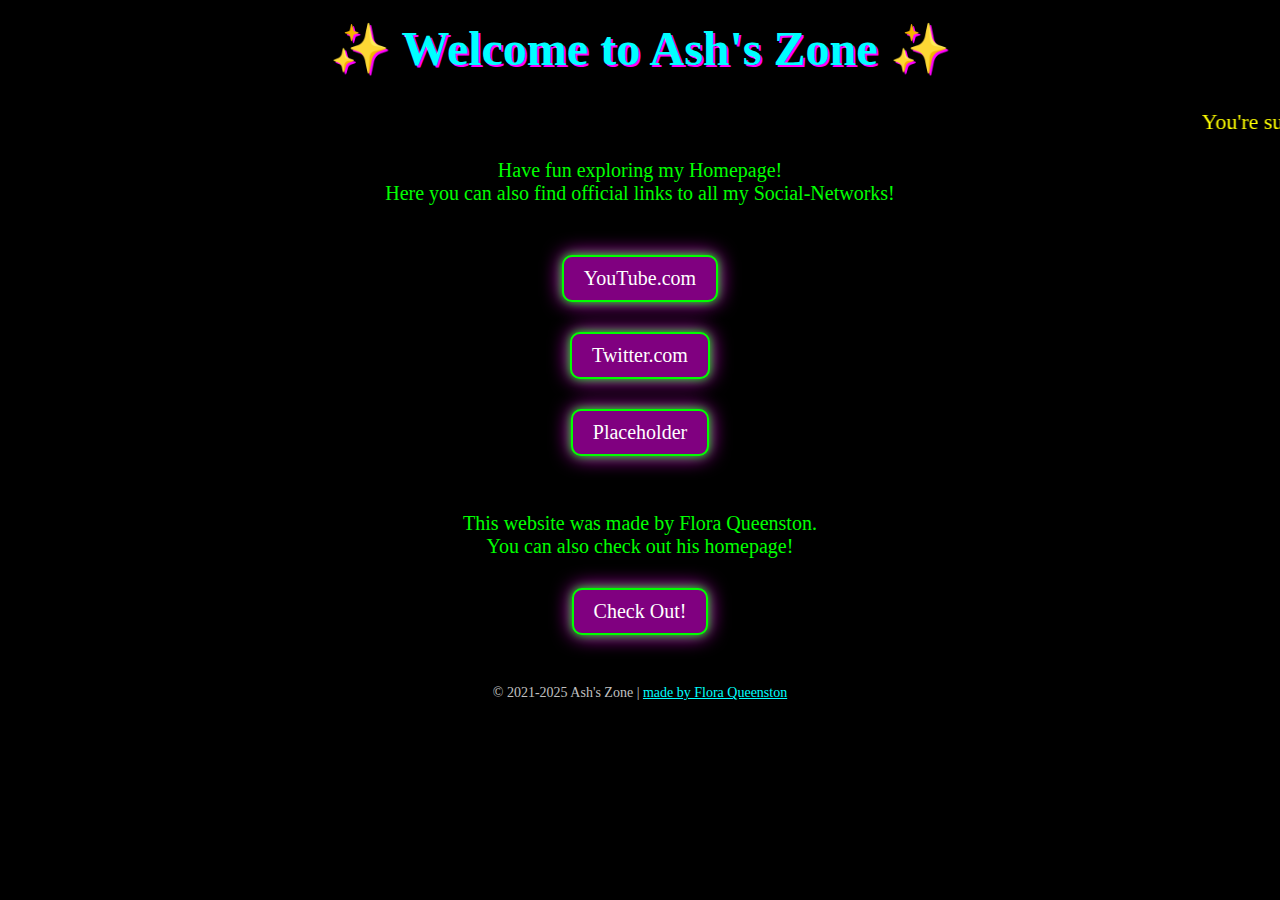
<file: index.html>
<!DOCTYPE html>
<html lang="en">
<head>
    <meta charset="UTF-8">
    <title>Ash's Zone</title>
    <style>
        body {
            background-color: black;
            color: lime;
            font-family: 'Comic Sans MS', 'Pixel Emulator', cursive;
            text-align: center;
            background-image: url('https://www.transparenttextures.com/patterns/stardust.png');
            background-repeat: repeat;
            margin: 0;
            padding: 0;
        }
        h1 {
            font-size: 48px;
            color: cyan;
            text-shadow: 2px 2px magenta;
            margin-top: 20px;
        }
        p {
            font-size: 20px;
            margin: 20px;
        }
        .sparkle {
            width: 50px;
            height: auto;
            vertical-align: middle;
        }
        .glow-button {
            background-color: purple;
            color: white;
            padding: 10px 20px;
            font-size: 20px;
            border: 2px solid lime;
            border-radius: 10px;
            text-decoration: none;
            box-shadow: 0 0 10px lime, 0 0 20px magenta;
            transition: transform 0.2s;
            display: inline-block;
            margin-top: 30px;
        }
        .glow-button:hover {
            transform: scale(1.1);
        }
        marquee {
            font-size: 22px;
            color: yellow;
        }
        footer {
            margin-top: 50px;
            font-size: 14px;
            color: silver;
        }
    </style>
</head>








<body>

    <h1>✨ Welcome to Ash's Zone ✨</h1>

    <marquee scrollamount="10">You're surfing the web... with Ash! 🌐💖</marquee>

    <p>
        Have fun exploring my Homepage!<br>
        Here you can also find official links to all my Social-Networks!
    </p>

    <a href="https://www.youtube.com/channel/UCwiHWrL28bzOKtmqMFD_izA" class="glow-button">YouTube.com</a>
    <br>
    <a href="https://x.com/AshthePonpon" class="glow-button">Twitter.com</a>
    <br>
    <a href="#" class="glow-button">Placeholder</a>
    <br>
    <br>
    <br>
    <p>
        This website was made by Flora Queenston.<br>
        You can also check out his homepage!<br>
    <a href="https://florafox.github.io/floras-homepage/" class="glow-button">Check Out!</a>
    </p>
    








    <footer>
        © 2021-2025 Ash's Zone | <a href="https://florafox.github.io/floras-homepage/" style="color: cyan;">made by Flora Queenston</a>
    </footer>

</body>
</html>
</file>
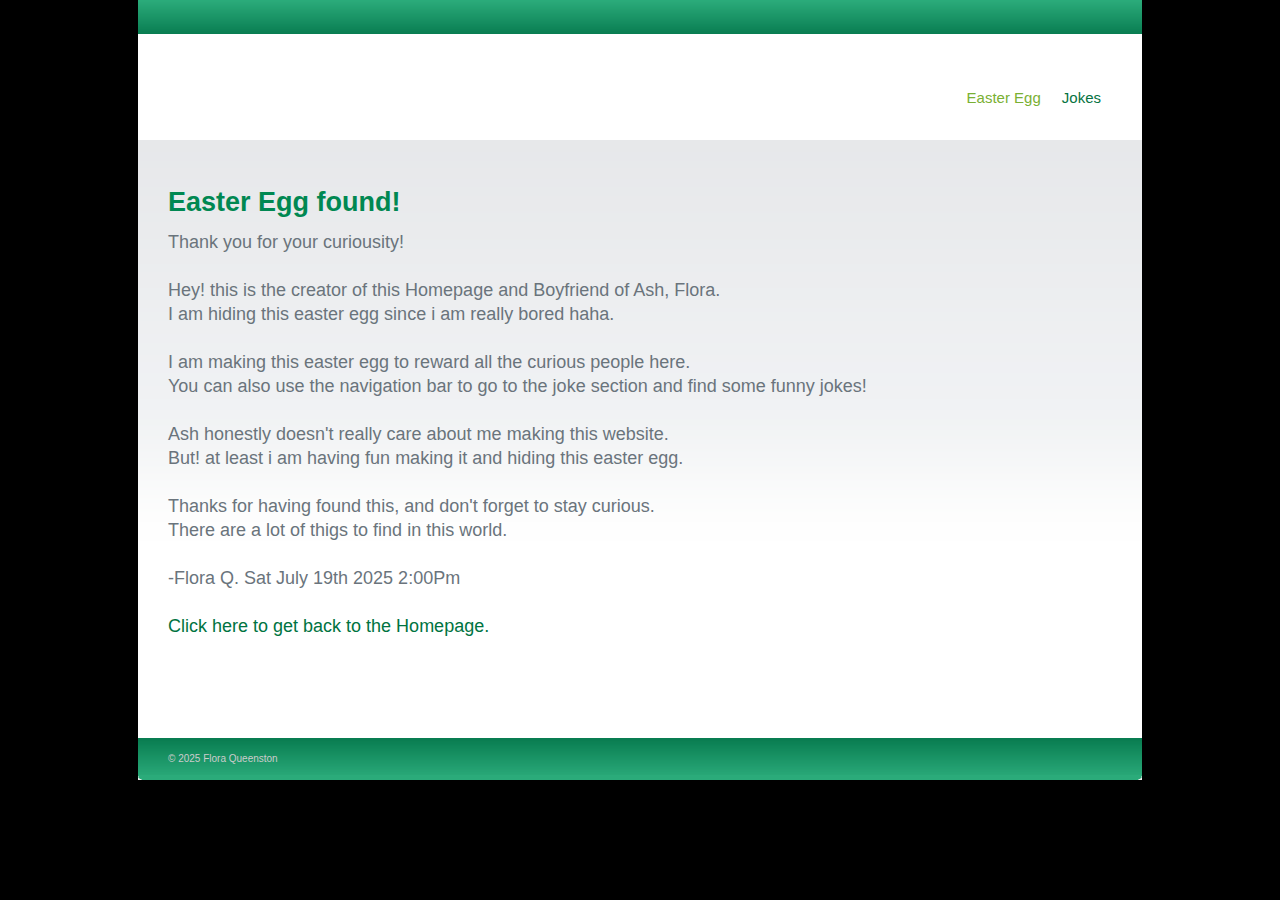
<file: egg.html>
<!DOCTYPE html><html xmlns="http://www.w3.org/1999/xhtml" xml:lang="en" lang="en"><head>
	<meta http-equiv="Content-Type" content="text/html; charset=utf-8">
	<title>Easter Egg found!</title>
	<link rel="shortcut icon" href="images/favicon.png">
	<link rel="stylesheet" href="css/base.css" type="text/css" charset="utf-8">
	
</head>
<body id="index">
	<div id="globalheader">
		<ul>
			<li id="globalnav-home" class="first"><a href="egg.html">Easter Egg</a></li>
			<li id="globalnav-about"><a href="egg1.html">Jokes</a></li>
		</ul>
	</div>
	<div id="container">
		<div id="main">
			<h3>Easter Egg found!</h3>
			<h4>Thank you for your curiousity!</h4>
			<br>
			<h4>Hey! this is the creator of this Homepage and Boyfriend of Ash, Flora.</h4>
			<h4>I am hiding this easter egg since i am really bored haha.</h4>
			<br>
			<h4>I am making this easter egg to reward all the curious people here.</h4>
			<h4>You can also use the navigation bar to go to the joke section and find some funny jokes!</h4>
			<br>
			<h4>Ash honestly doesn't really care about me making this website.</h4>
			<h4>But! at least i am having fun making it and hiding this easter egg.</h4>
			<br>
			<h4>Thanks for having found this, and don't forget to stay curious.</h4>
			<h4>There are a lot of thigs to find in this world.</h4>
			<br>
			<h4>-Flora Q. Sat July 19th 2025 2:00Pm</h4>
			<br>
			<h4><a href="https://florafox.github.io/Ashs-zone/">Click here to get back to the Homepage.</a></h4>
		</div>
	</div>
	<div id="globalfooter">
		<p id="globalfooter-copyright">© 2025 Flora Queenston</p>
		<div class="clearer"> </div>
	</div>


</body></html>
</file>
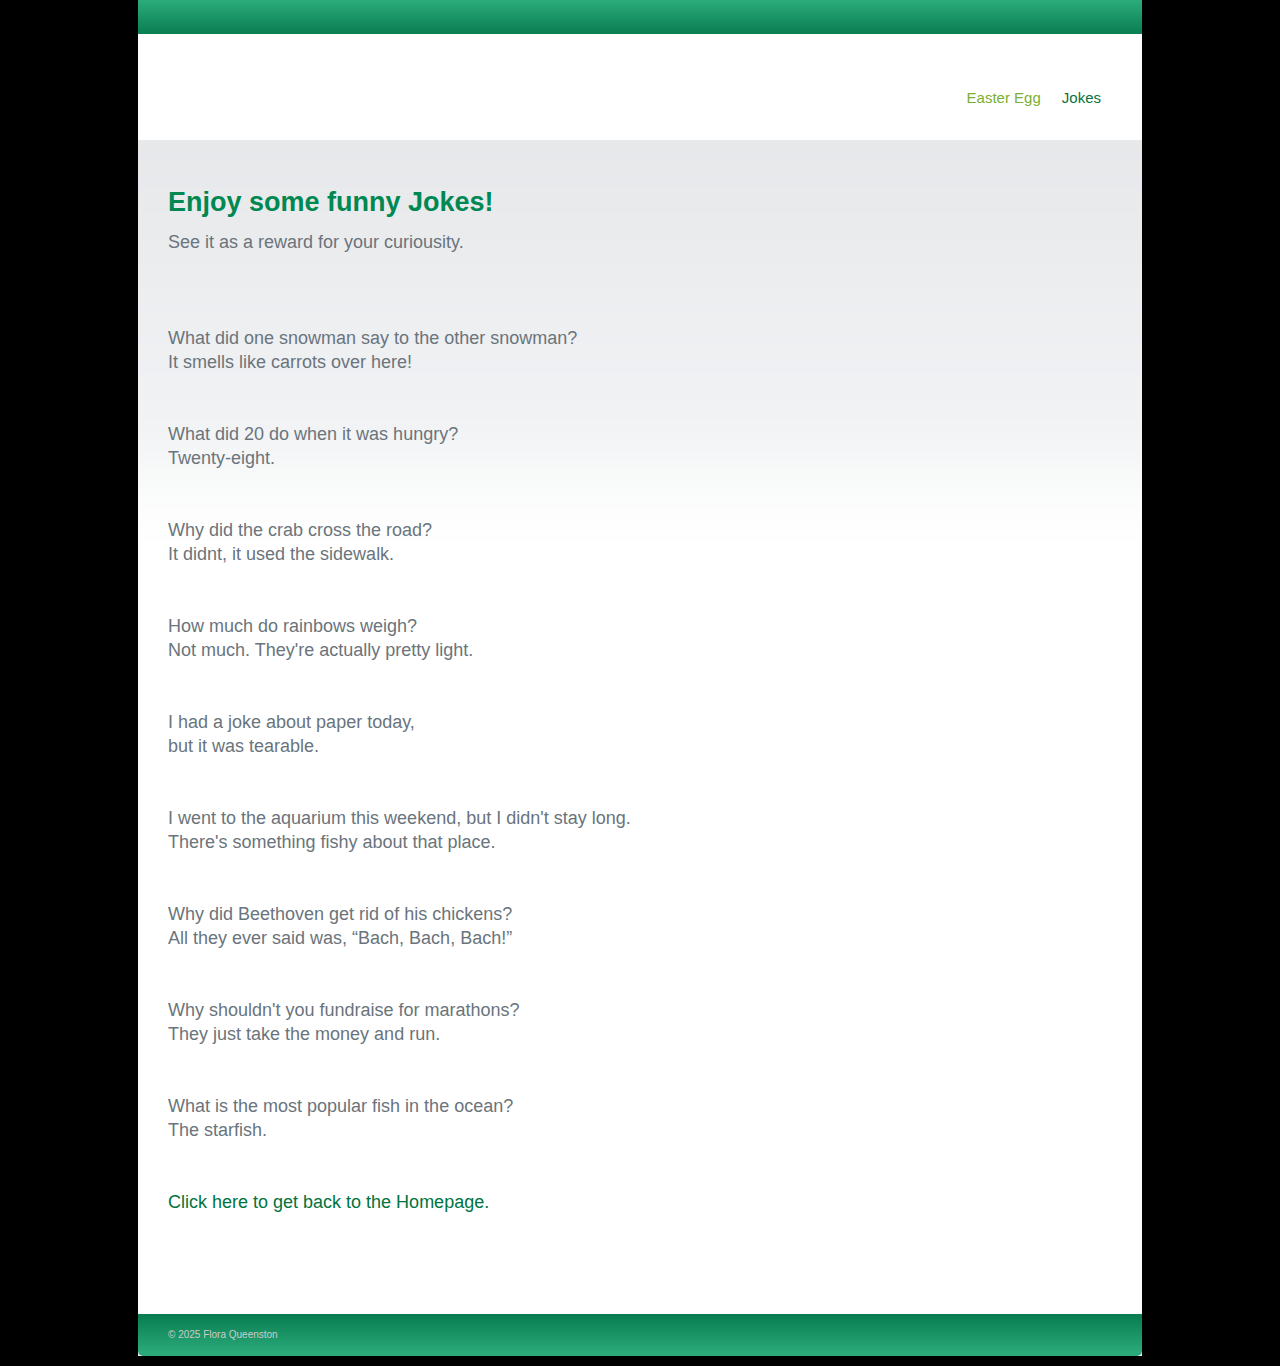
<file: egg1.html>
<!DOCTYPE html><html xmlns="http://www.w3.org/1999/xhtml" xml:lang="en" lang="en"><head>
	<meta http-equiv="Content-Type" content="text/html; charset=utf-8">
	<title>Easter Egg found!</title>
	<link rel="shortcut icon" href="images/favicon.png">
	<link rel="stylesheet" href="css/base.css" type="text/css" charset="utf-8">
	
</head>
<body id="index">
	<div id="globalheader">
		<ul>
			<li id="globalnav-home" class="first"><a href="egg.html">Easter Egg</a></li>
			<li id="globalnav-about"><a href="egg1.html">Jokes</a></li>
		</ul>
	</div>
	<div id="container">
		<div id="main">
			<h3>Enjoy some funny Jokes!</h3>
			<h4>See it as a reward for your curiousity.</h4>
			<br>
			<br>
			<br>
			<h4>What did one snowman say to the other snowman?</h4>
			<h4>It smells like carrots over here!</h4>
			<br>
			<br>
			<h4>What did 20 do when it was hungry?</h4>
			<h4>Twenty-eight.</h4>
			<br>
			<br>
			<h4>Why did the crab cross the road?</h4>
			<h4>It didnt, it used the sidewalk.</h4>
			<br>
			<br>
			<h4>How much do rainbows weigh?</h4>
			<h4>Not much. They're actually pretty light.</h4>
			<br>
			<br>
			<h4>I had a joke about paper today,</h4>
			<h4>but it was tearable.</h4>
			<br>
			<br>
			<h4>I went to the aquarium this weekend, but I didn't stay long.</h4>
			<h4>There's something fishy about that place.</h4>
			<br>
			<br>
			<h4>Why did Beethoven get rid of his chickens?</h4>
			<h4>All they ever said was, “Bach, Bach, Bach!”</h4>
			<br>
			<br>
			<h4>Why shouldn't you fundraise for marathons?</h4>
			<h4>They just take the money and run.</h4>
			<br>
			<br>
			<h4>What is the most popular fish in the ocean?</h4>
			<h4>The starfish.</h4>
			<br>
			<br>
			<h4><a href="https://florafox.github.io/Ashs-zone/">Click here to get back to the Homepage.</a></h4>
		</div>
	</div>
	<div id="globalfooter">
		<p id="globalfooter-copyright">© 2025 Flora Queenston</p>
		<div class="clearer"> </div>
	</div>
</body></html>
</file>
<file: css/base.css>
/*
** RESET!
*/
html,body,div,ul,ol,li,dl,dt,dd,h1,h2,h3,h4,h5,h6,pre,form,p,blockquote,fieldset,input {
	margin: 0;
	padding: 0;
}
img,fieldset {
	border: none;
}
ul,ol {
	list-style: none;
}
label {
	cursor: pointer;
}
h1,h2,h3,h4,h5,h6,pre,code,address,caption,code,em,strong,th,abbr {
	font-size: 1em;
	font-weight: normal;
	font-style: normal;
}
caption,th {
	text-align: left;
}
table {
	border-collapse: collapse;
	border-spacing: 0;
}

/*
** FUNCTIONAL
*/
.clear {
	clear: both;
}
.clearer {
	clear: both;
	display: block;
	margin: 0;
	padding: 0;
	height: 0;
	line-height: 1px;
	font-size: 1px;
}
img {
	behavior: url(../scripts/lib/iepngfix.htc);
}

/*
** LAYOUT
*/

#container {
	background: #fff url(../images/main_bg_20070928.png) repeat-x top left;
	width: 944px;
	margin: 0 auto;
	padding: 50px 30px 100px;
	position: relative;
}
#main {
	position: relative;
	width: 100%;
}

p.last, ul.last, ol.last, li.last {
	_width: auto !important;
	_float: none !important;
}

#container:after, #globalheader:after, #globalfooter:after, #promos:after, .indenter:after {
	content: ".";
	display: block;
	height: 0;
	clear: both;
	visibility: hidden;
}
#container, #globalheader, #globalfooter, #promos {
	_zoom: 1;
}

/*
** GLOBALHEADER & NAVIGATION
*/

#globalheader {
	background: #ffffff url(../images/header_bg_20080811.png) repeat-x top left;
/*	background: #ffffff  repeat-x bottom left;*/
	margin: 0px auto;
	position: relative;
	height: 140px;
	width: 1004px;
	z-index: 9998;
}
#globalheader h1,
#globalheader h2 {
	position: absolute;
	left: 30px;
	height: 50px;
	top: 60px;
	width: 215px;
}
/*#globalheader h2 {
	height: 29px;
	top: 93px;
	display:none;
}
*/
#globalheader h1 a,
#globalheader h2 a {
	background: #fff url(../images/header_logo_20080725.png) no-repeat;
	behavior: url(../scripts/lib/iepngfix.htc);
	display: block;
	height: 50px;
	outline: none;
	overflow: hidden;
	text-decoration: none;
	text-indent: -9999px;
	width: 192px;
}
/*#globalheader h2 a {
	background: #007341 url(../elements/base/header_slogan_20070928.png) no-repeat 0 100%;
	display: none;
	height: 24px;
	width: 215px;
}
*/
#globalheader ul {
	bottom: 30px;
	display: block;
	float: right;
	font-size: 18px;
	margin: 0pt;
	padding: 0pt;
	position: absolute;
	right: 30px;
}
#globalheader ul li {
	color: #fff;
	background: #fff
	display: inline;
	padding: 0 11px 0 10px !important;
	margin: 0;
/*	background: #fff url(../elements/base/header_divider_20070928.png) no-repeat scroll right center;*/
	float: left;
}
#globalheader ul li.first {
	padding-left: 0;
}
#globalheader ul li.last {
	padding-right: 0;
	background-image: none;
}

#globalheader ul a {
	color: #067341;
	font-size: 15px;
}

#index #globalheader #globalnav-home a,
#about #globalheader #globalnav-about a,
#events #globalheader #globalnav-events a,
#media #globalheader #globalnav-media a,
#careers #globalheader #globalnav-careers a,
#solutions #globalheader #globalnav-solutions a,
#contact #globalheader #globalnav-contact a {
	color: #7ab033;
}

/* CONTENT */
#index #content {
/*	background: transparent url('../../home/images/index_maintext_20071026.png') no-repeat top left;
	height: 277px;
	padding-bottom: 42px;
	text-indent: -9999px;
	overflow: hidden;
	behavior: url(../scripts/lib/iepngfix.htc);
*/
}

#about #main h4,
#events #main h4,
#media #main h4,
#careers #main h4,
#solutions #main h4,
#code404 #main h4,
#privacy #main h4,
#contact #main h4 {
	color: #007341;
}
#about #main p,
#events #main p,
#media #main p,
#contact #main p,
#solutions #main p,
#careers #main p,
#about #main h5,
#contact #main h5,
#privacy #main h5,
#privacy #main p,
#privacy #main ul,
#privacy #main ol,
#contact #main ul,
#about #main ul {
	font-size: 16px;
	line-height: 18px;
}
#events #main p,
#media #main p,
#contact #main p {
	margin: 0;
}
#contact #main h5,
#media #main h5,
#events #main h5 {
	color: #222;
}

#contact #main .last {
	margin-bottom: 18px;
}
#contact #main ul {
	margin-bottom: 18px;
}
#about #main ul {
	margin-bottom: 28px;
}
#contact #map {
	font-size: 12px;
	line-height: 18px;
	margin-bottom: 0;
	width: 450px;
	height: 375px;
	float: right;
}
#contact #map h3 {
	color: #007341;
	font-size: 18px;
	line-height: 18px;
	margin: 20px 0 0 0;
}
#contact #map img {
	/* blanket img behavior makes ie perform unexpectedly */
	behavior: none;
}
#index p em {
	color: #067341;
	font-weight: bold;
}
p.intro {
	color: #566068;
}

#careers .column {
	color: #7ab033;
	line-height: 36px;
	width: 345px;
	border: 0px solid red;
	margin-bottom: 28px;
}
#careers .column.col1 {
	float: left;
	margin-right: 30px;
}
#careers .column.col2 {
	float: left;
	width: 345px;
}

/* Media Page */
#media .event,
#events .event {
	margin-bottom: 38px;
/*	width: 50%; 
	float: left;*/

}
#media div.event.last,
#events div.event.last {
/*	width: 45%; */
	margin-bottom: 0;
}
#media #main div.event p.time ,
#events #main div.event p.time {
	font-size: 16px;
}
#media #main h2,
#events #main h2 {
	background-color: transparent;
	/* original, better color that doesn't look good on EAH's monitor: #7ab033; */
	color: #008852;
	font-size: 33px;
	font-weight: bold;
	margin-bottom: 16px;
	text-align: center;
}

#media #main div.event h3,
#events #main div.event h3 {
	width: 100%;
	float: left;
}
#media #main div.event h4,
#events #main div.event h4 {
	margin-bottom: 8px;
}

#media #main div.event h5,
#events #main div.event h5 {
	color: #6a747c;
	font-size: 16px;
	line-height: 18px;
	margin: 0;
}
#media #main div.event .session,
#events #main div.event .session {
	margin-bottom: 18px;
}
#media #main div.event .adr,
#events #main div.event .adr {
	margin-bottom: 18px;
}
#media #main div.event a.learnmore,
#events #main div.event a.learnmore {
	padding-right: 8px;
	font-size: 16px;
	color: #007341;
	background: transparent url(../images/main_arrow_darkgreen_20070928.png) no-repeat right center;
	padding-right: 8px;
}
/*
** ABOUT
*/
body#about div.full {
	margin: 0 -30px 28px;
	position: relative;
	width: 780px;
}




/* PROMOS */
#promos {
	background: transparent url(../images/main_columns_bg_top_20080801.png) no-repeat top center;
	color: #566068;
	width: 966px;
	position: relative;
	margin-left: -11px;
	margin-right: -11px;
}
#promos p {
	margin-bottom: 18px;
}
#promos ul {
	margin-bottom:36px;
}
#promos p, #promos a, #promos h5, #promos span, #promos li {
	font-size: 14px;
	line-height: 18px;
}
#promos li {
	list-style-image:none;
	list-style-position:inside;
	list-style-type:disc;
	margin-bottom:18px;
}
#promos p.dtstamp {
	margin-bottom: 0;
}

#promos .box {
	position: relative;
	margin: 0 8px;
	padding: 23px 11px 16px;
	width: 293px;
	float: left;
}
#promos .box.first, #promos .box.last {
	margin: 0;
}
* html #promos #box-about {
	display: inline;
}
#promos h4 {
/*	background: transparent url('../../home/images/index_promotext_about_20070928.png') no-repeat top left;
	text-indent: -9999px;
	overflow: hidden;*/
	margin-bottom: 7px;
	width: 280px;
	color: #067341;
	font-weight: bold;
/*	behavior: url(../scripts/lib/iepngfix.htc);*/
}

/*#promos #box-about h4 {
	background-image: url('../../home/images/index_promotext_about_20071025.png');
	behavior: url(../scripts/lib/iepngfix.htc);
}
*/
/*#promos #box-media h4 {
	background-image: url('../../home/images/index_promotext_media_20080212.png');
	behavior: url(../scripts/lib/iepngfix.htc);
}
*/
/*#promos #box-careers h4 {
	background-image: url('../../home/images/index_promotext_careers_20070928.png');
	behavior: url(../scripts/lib/iepngfix.htc);
}
*/
#promos #box-careers a.learnmore {
	color: #6a747c;
	background: transparent url('../images/main_arrow_gray_20070928.png') no-repeat center right;
	padding-right: 8px;
}
#promos #box-about a.learnmore {
	color: #7ab033;
	background: transparent url('../images/main_arrow_lightgreen_20070928.png') no-repeat center right;
	padding-right: 8px;
}
#promos #box-media a.learnmore {
	color: #007341;
	background: transparent url('../images/main_arrow_darkgreen_20070928.png') no-repeat center right;
	padding-right: 8px;
}
#promos .clearer {
	background: #fff url('../images/main_columns_bg_bottom_20080801.png') no-repeat bottom center;
	height: 6px;
	behavior: url(../scripts/lib/iepngfix.htc);
}

/*
** PRIVACY POLICY
*/
#privacy #toc {
	display:block;
	float:right;
	margin: 0 0 28px 56px;
}
#privacy #toc h4 { margin-bottom:12px; }
#privacy ol {
	list-style-type: upper-roman;
}
#privacy #toc ol {
font-size: 12px;
line-height: 18px;
	list-style-type: upper-roman;
	list-style-position: outside;
}
#privacy #main #toc ol li {
	font-size: 12px;
	line-height: 18px;
	position: relative;
	list-style-position: outside;
}
#privacy #toc ol li a {
}
#privacy #main ol li {
	list-style-position: inside;
	font-size: 18px;
	line-height: 24px;
	position: relative;
}
#privacy #main ul {
	margin-top: 14px;
}
#privacy #main  ul li {
	list-style-position: outside;
	list-style-type: disc;
	margin-bottom: 28px;
	margin-left: 24px;
	padding-left: 0px;
}
#privacy #main  li h4 { display: inline;}
#privacy #main  li h5 { font-weight: bold; }
#privacy #main  ol ul li {
	font-size: 12px;
	line-height: 18px;
}
#privacy #main  li p {
	margin-top: 14px !important;
}
#privacy .indenter {
	display: inline;
	padding-left: 20px;
}

/*
** TYPOGRAPHY font: 18px/24px "Whitney-Medium","DejaVu Sans Condensed","Lucida Grande", Geneva, Arial, Verdana, sans-serif;
*/
body {
	background-color: black;
    background-image: url('https://www.transparenttextures.com/patterns/stardust.png');
	background-attachment: fixed;
    background-repeat: repeat;
    margin: 0;
    padding: 0;
	color: #6a747c;
	font: 18px/24px "Whitney-Medium","DejaVu Sans Condensed","Lucida Grande", Geneva, Arial, Verdana, sans-serif;
}

a {
	color: #007341;
	text-decoration: none;
}
a:hover {
	text-decoration: underline;
}

a.pdf { background: url(../images/globaliconpdf12x12.gif) 0 0.1em no-repeat; padding-left: 20px; }
a.html { background: url(../images/globaliconhtml12x12.gif) 0 0.1em no-repeat; padding-left: 20px; }
a.audio { background: url(../images/globaliconaudio12x12.gif) 0 0.1em no-repeat; padding-left: 20px; }


h3 {
	background-color: transparent;
	/* original, better color that doesn't look good on EAH's monitor: #7ab033; */
	color: #008852;
	font-size: 27px;
	font-weight: bold;
	margin-bottom: 16px;
}

p {
	margin-bottom: 28px;
}
p.last, li.last {
	margin-bottom: 0px;
}
p.right {
	text-align: right;
}

.gmapinfowindow {
	font-size: 10px;
	line-height: 10px;
	margin: 0;
}
/*
** GLOBALFOOTER & LEGAL/PRIVACY
*/

#globalfooter {
	/* original background: #067341 url(../elements/base/footer_bg_20070928.png) repeat-x left top; */
	background: #008852 url(../images/footer_bg_20080811.png) repeat-x left top;
	color: #ccc;
	font-size: 10px;
	line-height: 10px;
	margin: 0 auto;
	text-align: left !important;
	width: 1004px;
}
#globalfooter #globalfooter-copyright {
	float: left;
	width: 60%;
}
#globalfooter #globalfooter-privacystatement {
	float: right;
	text-align: right;
}
#globalfooter #globalfooter-privacystatement a {
	padding: 0 0px;
	white-space: nowrap;
}
#globalfooter #globalfooter-privacystatement a.last {
	padding-right: 0;
}
#globalfooter a {
	color: #fff;
}
#globalfooter p {
	margin-bottom: 0;
	padding: 16px 30px 11px;
}
#globalfooter .clearer {
	background: #EEE url('../images/body_bottom_20080811.png') no-repeat bottom center;
	height: 5px;
	behavior: url(../scripts/lib/iepngfix.htc);
}

/*
** PRINT
*/
@media print {
	body,#main {
		color: #000 !important;
	}
	a,a:link,a:visited {
		color: #000 !important;
		text-decoration: none !important;
	}
	.noprint,.hide {
		display: none !important;
	}
	/* hide things from printing */
}
</file>
